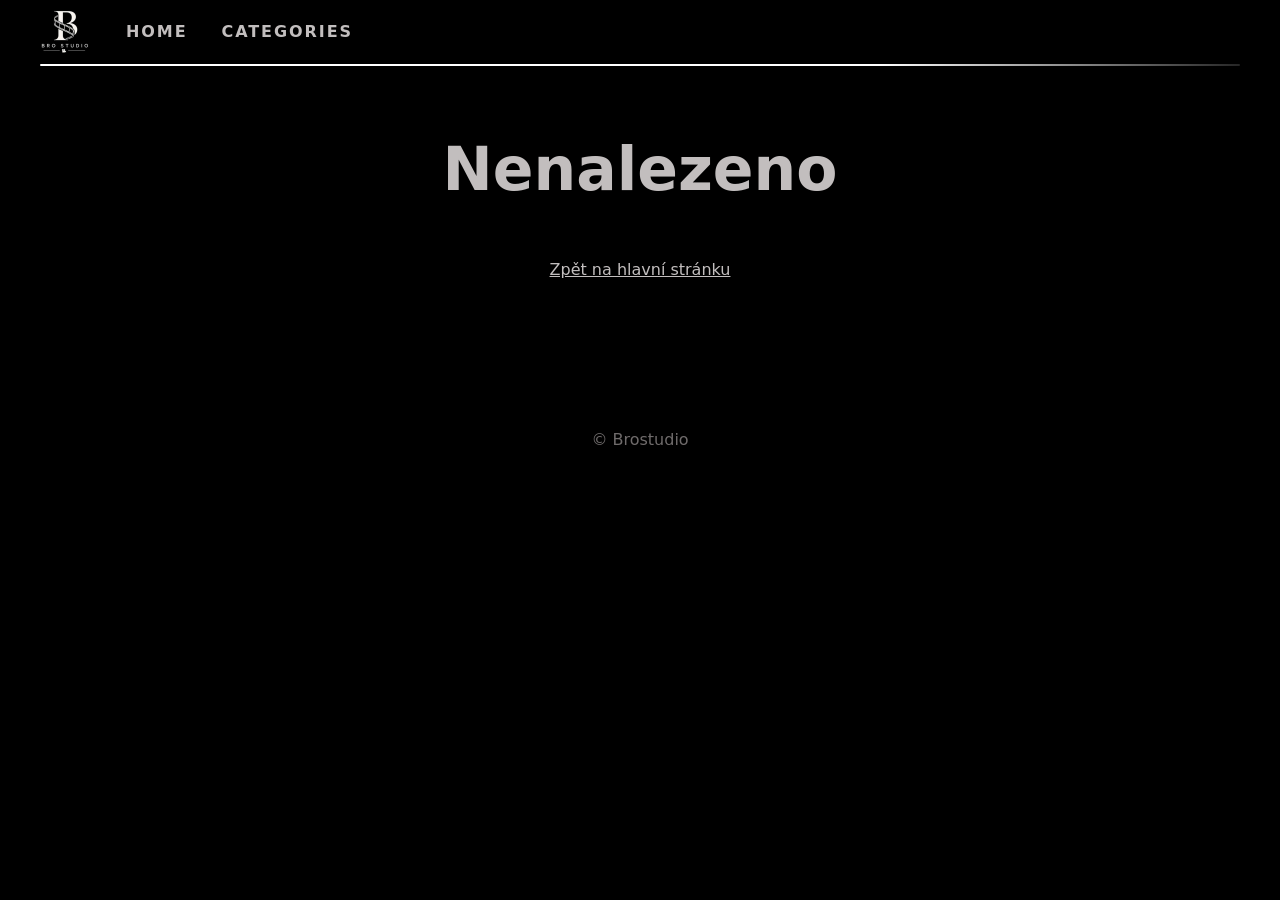
<file: detail.html>
<!DOCTYPE html><html lang="cs"><head><meta charset="UTF-8"><meta name="viewport" content="width=device-width,initial-scale=1"><link rel="icon" href="pictures/logo.jpg"><link rel="stylesheet" href="style.css"><title>BROSTUDIO</title></head><body>
<header class="site-header">
  <div class="bar">
    <a class="logo" href="index.html" aria-label="Brostudio – domů"><img src="pictures/logo.jpg" alt="Bro Studio"></a>
    <nav><a href="index.html">HOME</a><a href="categories.html">CATEGORIES</a></nav>
  </div>
  <div class="rule"></div>
</header>
<main id="detail-root">
  <section class="detail">
    <div class="poster" id="d-poster"></div>
    <div>
      <p class="meta" id="d-meta"></p>
      <h1 id="d-title"></h1>
      <p class="desc" id="d-desc"></p>
      <p class="cast" id="d-cast"></p>
      <div class="actions" id="actions"></div>
      <div class="seasons" id="seasons" hidden><h2>Řady</h2></div>
    </div>
  </section>
  <section class="player" id="player" hidden>
    <h2 class="player-title" id="player-title"></h2>
    <div class="player-box" id="player-box"></div>
    <p class="yt-link"><a id="yt-link" href="#" target="_blank" rel="noopener" hidden>Otevřít na YouTube ↗</a></p>
  </section>
</main>
<footer>© Brostudio</footer>
<script src="data.js"></script><script src="script.js"></script></body></html>
</file>
<file: style.css>
:root{
  --bg:#000;
  --text:#c2bebe;
  --white:#fdfdfd;
  --panel:#1e1e1e;
  --line:#fff;
  --font:"Segoe UI","Segoe UI Variable",system-ui,-apple-system,"Helvetica Neue",Arial,sans-serif;
}
*{box-sizing:border-box}
html{scroll-behavior:smooth}
body{margin:0;background:var(--bg);color:var(--text);font-family:var(--font);min-height:100vh;line-height:1.5}
a{color:inherit;text-decoration:none}

/* ===== HEADER (slim) ===== */
.site-header{position:sticky;top:0;z-index:50;background:rgba(0,0,0,.92);backdrop-filter:blur(8px);-webkit-backdrop-filter:blur(8px);padding:0 40px}
.site-header .bar{display:flex;align-items:center;gap:22px;height:64px}
.logo{display:block;width:50px;height:50px;flex:none;border-radius:6px;overflow:hidden}
.logo img{width:100%;height:100%;object-fit:cover;display:block}
.site-header nav{display:flex;gap:6px;align-items:center}
.site-header nav a{position:relative;font-size:16px;font-weight:600;letter-spacing:.12em;color:var(--text);padding:8px 14px;transition:color .2s}
.site-header nav a::after{content:"";position:absolute;left:14px;right:14px;bottom:2px;height:2px;background:#fff;transform:scaleX(0);transform-origin:left;transition:transform .25s}
.site-header nav a:hover,.site-header nav a.active{color:#fff}
.site-header nav a:hover::after,.site-header nav a.active::after{transform:scaleX(1)}
.site-header .rule{height:2px;background:linear-gradient(90deg,#fff 0,#fff 70%,rgba(255,255,255,.15));border-radius:2px}

/* ===== LAYOUT ===== */
main{max-width:1400px;margin:0 auto;padding:0 40px 100px}
h1.hero-title{font-size:clamp(34px,5vw,60px);font-weight:700;text-align:center;margin:70px 0 56px;line-height:1.1;color:var(--text)}
.section-title{font-size:clamp(28px,3.4vw,42px);font-weight:700;margin:56px 0 0;color:var(--text);line-height:1.1}
.section-rule{height:3px;background:var(--line);border-radius:2px;margin:12px 0 32px;width:min(260px,100%)}

/* ===== POSTER GRID ===== */
.grid{display:grid;grid-template-columns:repeat(auto-fill,minmax(200px,300px));gap:24px;justify-content:start}
.poster{position:relative;display:block;aspect-ratio:399/598;border-radius:36px;overflow:hidden;background:#111;
  transition:transform .35s ease,box-shadow .35s ease}
.poster img{width:100%;height:100%;object-fit:cover;display:block}
.poster .label{position:absolute;left:0;right:0;bottom:0;padding:60px 22px 22px;font-size:28px;font-weight:700;color:#fff;
  background:linear-gradient(transparent,rgba(0,0,0,.85));opacity:0;transition:opacity .3s}
.poster:hover,.poster:focus-visible{transform:scale(1.04);box-shadow:0 0 34px rgba(255,255,255,.28);outline:none}
.poster:hover .label,.poster:focus-visible .label{opacity:1}

/* ===== DETAIL ===== */
.detail{display:grid;grid-template-columns:minmax(220px,340px) 1fr;gap:56px;margin-top:56px;align-items:start}
.detail .poster{pointer-events:none}
.detail .poster:hover{transform:none;box-shadow:none}
.detail h1{font-size:clamp(34px,4.6vw,60px);line-height:1.05;margin:0 0 18px;color:var(--text)}
.detail .meta{font-size:15px;color:#8d8989;margin:0 0 18px;letter-spacing:.04em;text-transform:uppercase}
.detail .desc{font-size:clamp(17px,1.6vw,22px);line-height:1.6;max-width:720px;margin:0}
.detail .cast{font-size:16px;margin:18px 0 0;color:#8d8989}
.actions{display:flex;flex-wrap:wrap;gap:12px;margin-top:36px}
.btn{position:relative;width:170px;height:56px;background:var(--panel);color:var(--white);font:inherit;font-size:20px;letter-spacing:.04em;border:0;cursor:pointer;
  display:flex;align-items:center;justify-content:center;transition:background .2s,transform .2s}
.btn::before{content:"";position:absolute;left:0;right:0;top:0;height:3px;background:#fff}
.btn:hover:not(:disabled){background:#2e2e2e;transform:translateY(-2px)}
.btn.active{background:#3a3a3a}
.btn:disabled{opacity:.4;cursor:not-allowed}
.btn:focus-visible{outline:2px solid #fff;outline-offset:3px}

.seasons{margin-top:44px;max-width:760px}
.seasons h2{font-size:24px;margin:0 0 12px;color:var(--text)}
.season-row{display:flex;align-items:center;gap:24px;padding:12px 0;border-top:2px solid #fff}
.season-row:last-child{border-bottom:2px solid #fff}
.season-label{flex:none;width:56px;font-size:28px;font-weight:700;color:var(--white)}
.episodes{display:flex;flex-wrap:wrap;gap:8px}
.ep{position:relative;width:58px;height:42px;background:var(--panel);color:var(--white);font:inherit;font-size:16px;border:0;cursor:pointer;transition:background .2s,transform .2s}
.ep::before{content:"";position:absolute;left:0;right:0;top:0;height:2px;background:#fff}
.ep:hover:not(:disabled){background:#2e2e2e;transform:translateY(-2px)}
.ep.active{background:#3a3a3a}
.ep:disabled{opacity:.4;cursor:not-allowed}
.ep:focus-visible{outline:2px solid #fff;outline-offset:2px}

.player{margin-top:64px;scroll-margin-top:90px}
.player[hidden]{display:none}
.player-box{position:relative;width:100%;max-width:1200px;aspect-ratio:16/9;background:#0b0b0b;border-radius:20px;overflow:hidden;border:1px solid #2a2a2a}
.player-box video{width:100%;height:100%;display:block;background:#000}
.player-title{font-size:24px;margin:0 0 16px;color:var(--text)}
.player-box iframe{position:absolute;inset:0;width:100%;height:100%;border:0;display:block}
.yt-link{margin:14px 0 0;font-size:15px}
.yt-link a{color:#8d8989;text-decoration:underline}
.yt-link a:hover{color:#fff}
.soon{position:absolute;inset:0;display:flex;align-items:center;justify-content:center;text-align:center;padding:0 20px;font-size:26px;color:#8d8989}

footer{padding:30px 35px 40px;text-align:center;color:#6f6b6b;font-size:16px}

/* ===== RESPONSIVE ===== */
@media (max-width:900px){
  .season-row{gap:14px}
  .season-label{width:40px;font-size:22px}
  .ep{width:50px;height:40px}
  .site-header{padding:0 18px}
  .site-header .bar{height:56px;gap:12px}
  .logo{width:38px;height:38px}
  .site-header nav a{font-size:14px;padding:8px 10px}
  main{padding:0 18px 70px}
  .grid{grid-template-columns:repeat(2,1fr);gap:14px}
  .poster{border-radius:24px}
  .poster .label{font-size:16px;padding:36px 14px 14px}
  .detail{grid-template-columns:1fr;gap:26px;margin-top:32px}
  .detail .poster{max-width:280px;margin:0 auto}
  .btn{flex:1 1 calc(33% - 12px);min-width:96px;width:auto;height:52px;font-size:17px}
}
@media (prefers-reduced-motion:reduce){*{transition:none!important;scroll-behavior:auto!important}}
</file>
